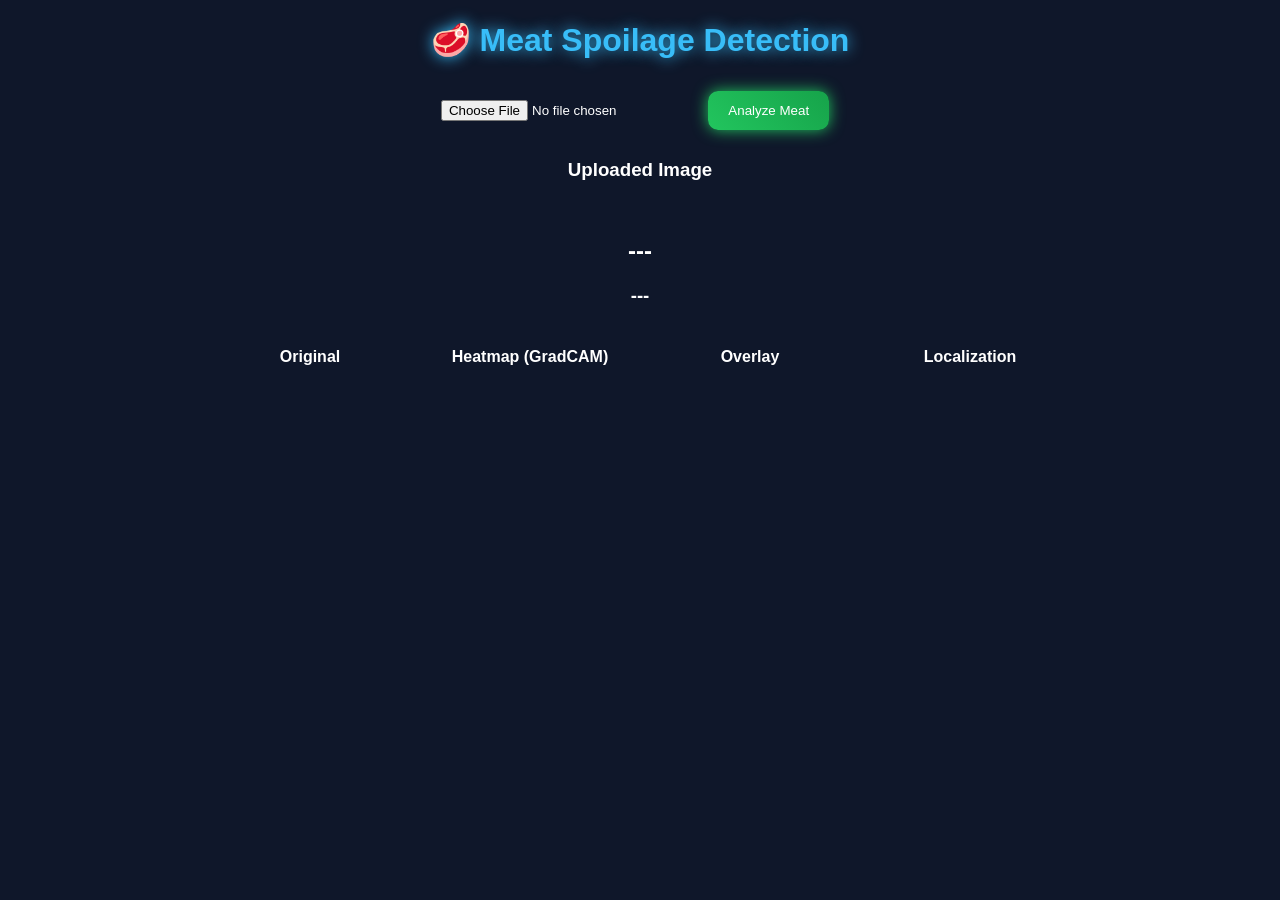
<file: templates/index.html>
<!DOCTYPE html>
<html>
<head>
    <title>Meat Spoilage Detection</title>
    <link rel="stylesheet" href="/static/style.css">
</head>

<body>

<div class="container">

    <h1>🥩 Meat Spoilage Detection</h1>

    <!-- Upload -->
    <input type="file" id="imageInput" onchange="previewImage()">
    <button onclick="analyze()">Analyze Meat</button>

    <!-- Preview BEFORE prediction -->
    <div class="preview-box">
        <h3>Uploaded Image</h3>
        <img id="previewImage" />
    </div>

    <!-- Prediction -->
    <div class="result-box">
        <h2 id="label">---</h2>
        <h3 id="confidence">---</h3>
    </div>

    <!-- GradCAM Results -->
    <div class="images-container">
        <div>
            <h4>Original</h4>
            <img id="img_original">
        </div>
        <div>
            <h4>Heatmap (GradCAM)</h4>
            <img id="img_heatmap">
        </div>
        <div>
            <h4>Overlay</h4>
            <img id="img_overlay">
        </div>
        <div>
            <h4>Localization</h4>
            <img id="img_local">
        </div>
    </div>

</div>

<script src="/static/script.js"></script>

</body>
</html>
</file>
<file: static/style.css>
body {
    background: #0f172a;
    color: white;
    text-align: center;
    font-family: Arial;
}

h1 {
    color: #38bdf8;
    text-shadow: 0 0 15px #38bdf8;
}

/* Buttons */
button {
    padding: 12px 20px;
    margin: 10px;
    border-radius: 10px;
    border: none;
    background: linear-gradient(45deg, #22c55e, #16a34a);
    color: white;
    cursor: pointer;
    box-shadow: 0 0 15px #22c55e;
}

button:hover {
    transform: scale(1.1);
}

/* Preview */
.preview-box img {
    width: 250px;
    margin-top: 10px;
    border-radius: 10px;
}

/* Result */
.result-box {
    margin-top: 20px;
}

/* GradCAM grid */
.images-container {
    display: flex;
    justify-content: center;
    gap: 20px;
    flex-wrap: wrap;
    margin-top: 20px;
}

.images-container img {
    width: 200px;
    border-radius: 10px;
    box-shadow: 0 0 15px cyan;
}
</file>
